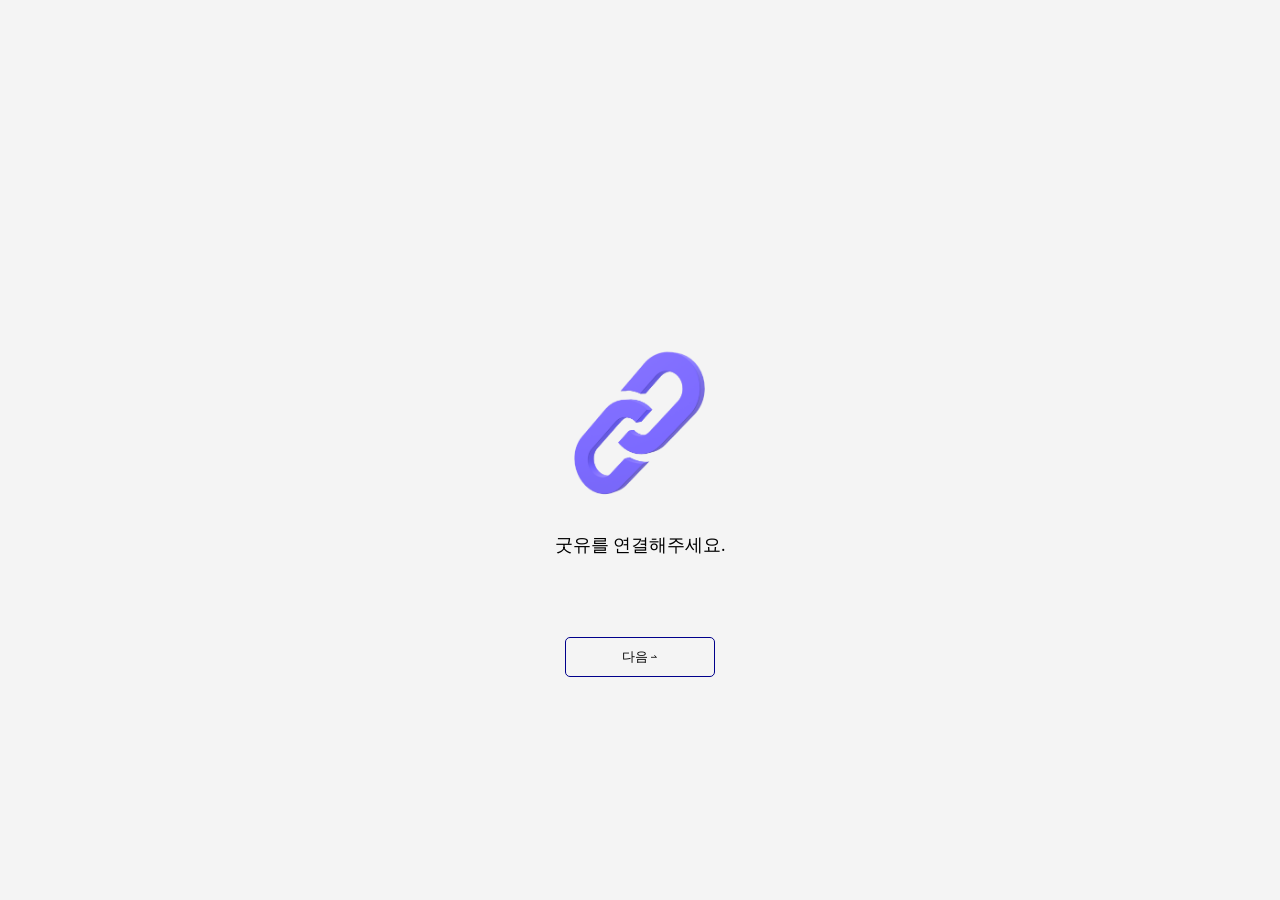
<file: LODING/link.html>
<!DOCTYPE html>
<html lang="ko">

<head>
    <meta charset="UTF-8">
    <meta http-equiv="X-UA-Compatible" content="IE=edge">
    <meta name="viewport" content="width=device-width, initial-scale=1.0">
    <link rel="stylesheet" href="./CSS/link.css">
</head>

<body>
    <div>
        <img src="./IMG/link.png" alt="연결해주세요">
        <p>굿유를 연결해주세요.</p>

        <button>다음 &#8640;</button>
    </div>
</body>

</html>
</file>
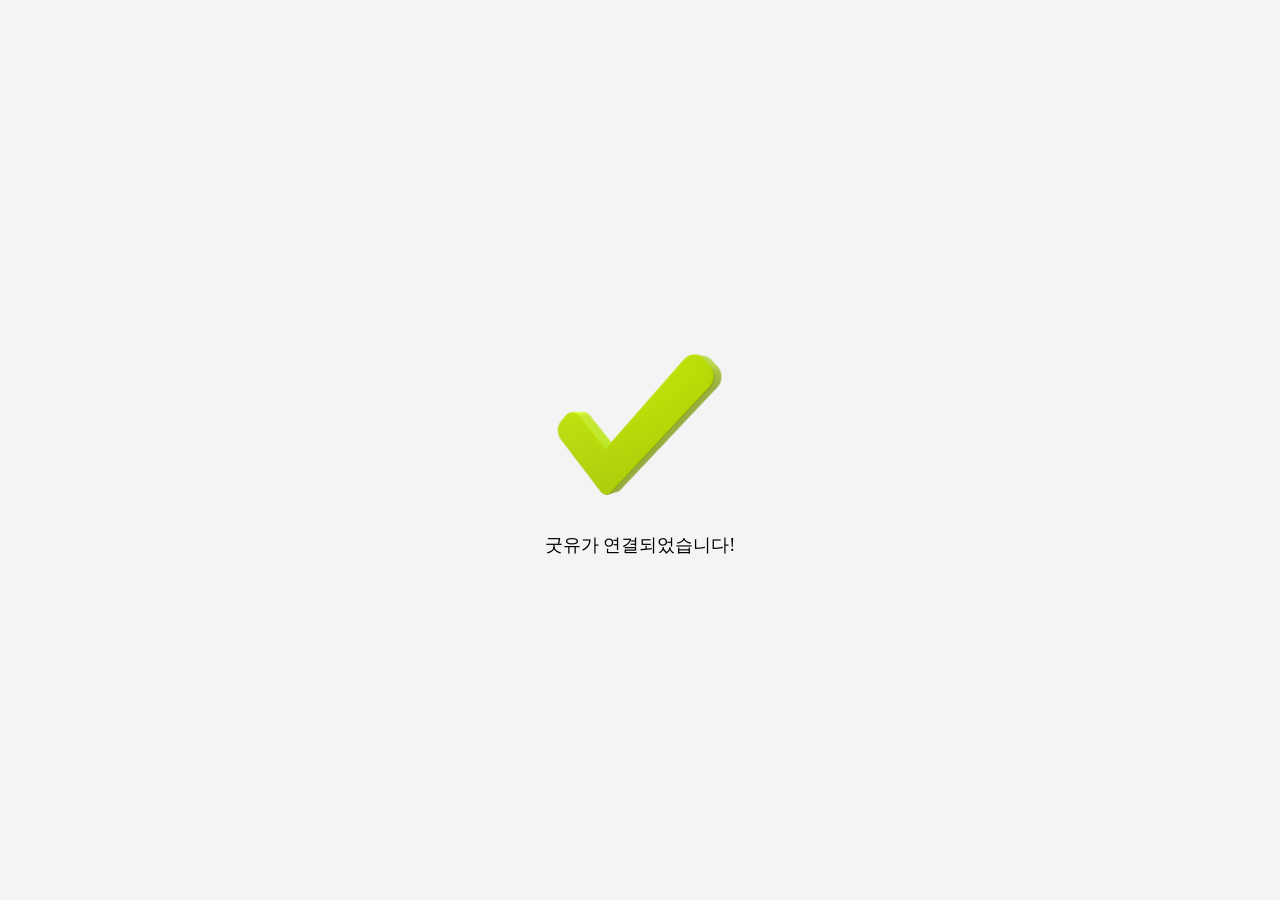
<file: LODING/success.html>
<!DOCTYPE html>
<html lang="ko">

<head>
    <meta charset="UTF-8">
    <meta http-equiv="X-UA-Compatible" content="IE=edge">
    <meta name="viewport" content="width=device-width, initial-scale=1.0">
    <link rel="stylesheet" href="./CSS/success.css">
</head>

<body>
    <div>
        <img src="./IMG/success.png" alt="연결해주세요">
        <p>굿유가 연결되었습니다!</p>
    </div>
</body>

</html>
</file>
<file: LODING/CSS/link.css>
* {
  margin: 0;
  padding: 0;
}
div {
  width: 100%;
  height: 100vh;
  background-color: rgb(244, 244, 244);

  display: flex;
  flex-direction: column;
  justify-content: center;
  align-items: center;
}
img {
  width: 172px;
  height: 172px;
  margin: 120px 0 17px 0;
}
p {
  font-size: 18px;
}
div > button {
  width: 150px;
  height: 40px;
  border-radius: 5px;
  border: 0.5px solid darkblue;
  background-color: rgb(244, 244, 244);
  margin-top: 80px;
  transition: all 0.5s;
  /* box-shadow: 3px 3px 5px -2px gray; */
}
div > button:hover {
  background-color: black;
  color: white;
}
</file>
<file: LODING/CSS/success.css>
* {
  margin: 0;
  padding: 0;
}
div {
  width: 100%;
  height: 100vh;
  background-color: rgb(244, 244, 244);

  display: flex;
  flex-direction: column;
  justify-content: center;
  align-items: center;
}
img {
  width: 172px;
  height: 172px;
  margin-bottom: 17px;
}
p {
  font-size: 18px;
}
</file>
